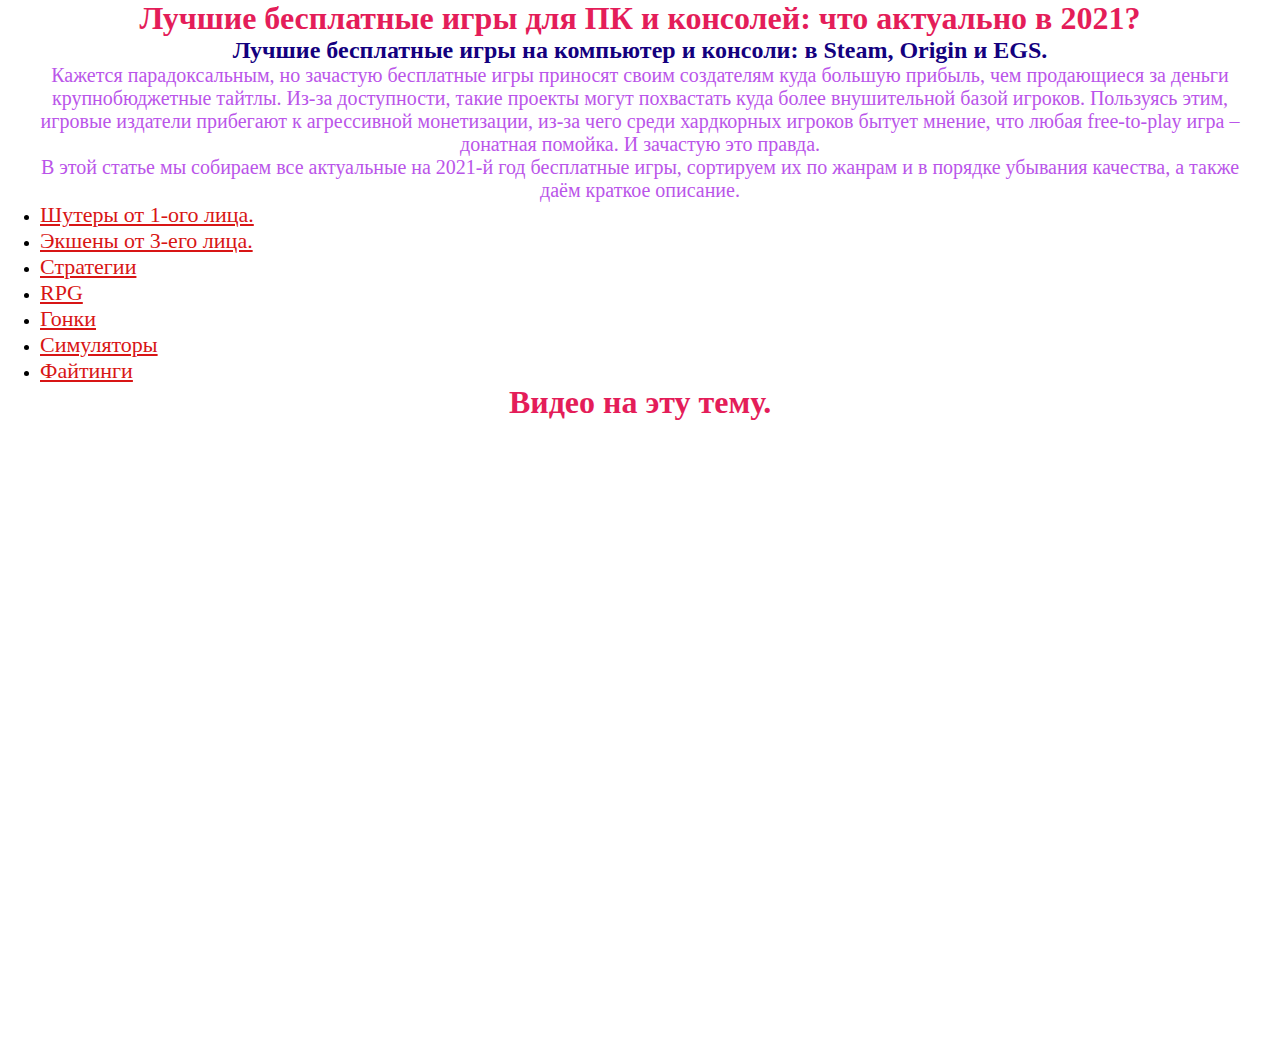
<file: index.html>
<!DOCTYPE html>
<html lang="en">
<head>
    <meta charset="UTF-8">
    <meta http-equiv="X-UA-Compatible" content="IE=edge">
    <meta name="viewport" content="width=device-width, initial-scale=1.0">
    <link rel="stylesheet" href="style.css">
    <title></title>
</head>
<body>
    <div class="wrapper">
        
        <h1>Лучшие бесплатные игры для ПК и консолей: что актуально в 2021?</h1>
        
        <h2>Лучшие бесплатные игры на компьютер и консоли: в Steam, Origin и EGS.</h2>
       <p>Кажется парадоксальным, но зачастую бесплатные игры приносят своим создателям куда большую прибыль, чем продающиеся за деньги крупнобюджетные тайтлы. Из-за доступности, такие проекты могут похвастать куда более внушительной базой игроков. Пользуясь этим, игровые издатели прибегают к агрессивной монетизации, из-за чего среди хардкорных игроков бытует мнение, что любая free-to-play игра – донатная помойка. И зачастую это правда.</p>
       <p>В этой статье мы собираем все актуальные на 2021-й год бесплатные игры, сортируем их по жанрам и в порядке убывания качества, а также даём краткое описание.</p>
       
       <ol></ol>
<li><a href="index2.html">Шутеры от 1-ого лица.</a></li>
<li><a href="index3.html">Экшены от 3-его лица.</a></li>
<li><a href="index4.html">Стратегии</a></li>
       <li><a href="index5.html">RPG</a></li>
       <li><a href="index6.html">Гонки</a></li>
       <li><a href="index7.html">Симуляторы</a></li>
       <li><a href="index8.html">Файтинги</a></li>
       
       <h1>Видео на эту тему.</h1>

       <iframe width="560" height="315" src="https://www.youtube.com/embed/6tnWj2HhJ4I" title="YouTube video player" frameborder="0" allow="accelerometer; autoplay; clipboard-write; encrypted-media; gyroscope; picture-in-picture" allowfullscreen></iframe>
       <iframe width="560" height="315" src="https://www.youtube.com/embed/ukVl37Z8Ka8" title="YouTube video player" frameborder="0" allow="accelerometer; autoplay; clipboard-write; encrypted-media; gyroscope; picture-in-picture" allowfullscreen></iframe>
       <iframe width="560" height="315" src="https://www.youtube.com/embed/TSmEYOmMGz8" title="YouTube video player" frameborder="0" allow="accelerometer; autoplay; clipboard-write; encrypted-media; gyroscope; picture-in-picture" allowfullscreen></iframe>
       <iframe width="560" height="315" src="https://www.youtube.com/embed/vfJ7WAtGgf0" title="YouTube video player" frameborder="0" allow="accelerometer; autoplay; clipboard-write; encrypted-media; gyroscope; picture-in-picture" allowfullscreen></iframe>
      
    </div>
</body>
</html>
</file>
<file: style.css>
*{
    padding: 0;
    margin: 0;
}

a{
    font-size: 22px;
    color: rgb(216, 21, 21);
    font-family: 'New Tegomin', serif;
    
}

p{
    font-size: 20px;
    color: rgb(186, 85, 233);
    text-align: center;
    font-family: 'New Tegomin', serif;
}

h1{
    color: rgb(228, 29, 89);
    text-align: center;
    font-family: 'New Tegomin', serif;
}
 body{
     background: url(https://i.artfile.ru/3840x2160_1351689_[www.ArtFile.ru].jpg);
     font-family: 'New Tegomin', serif;
 }
    
     
 

 h2{
     color: rgb(19, 0, 126);
    text-align: center;
    font-family: 'New Tegomin', serif;
 }

 img{
     max-width: 100%;
     height: auto;
 }

 iframe{
     text-align: center;
     flex-wrap: wrap;
     flex: auto;
     border-radius: 10%;
 }
 
 .wrapper{
     max-width: 1200px;
     margin: auto;
 }
</file>
